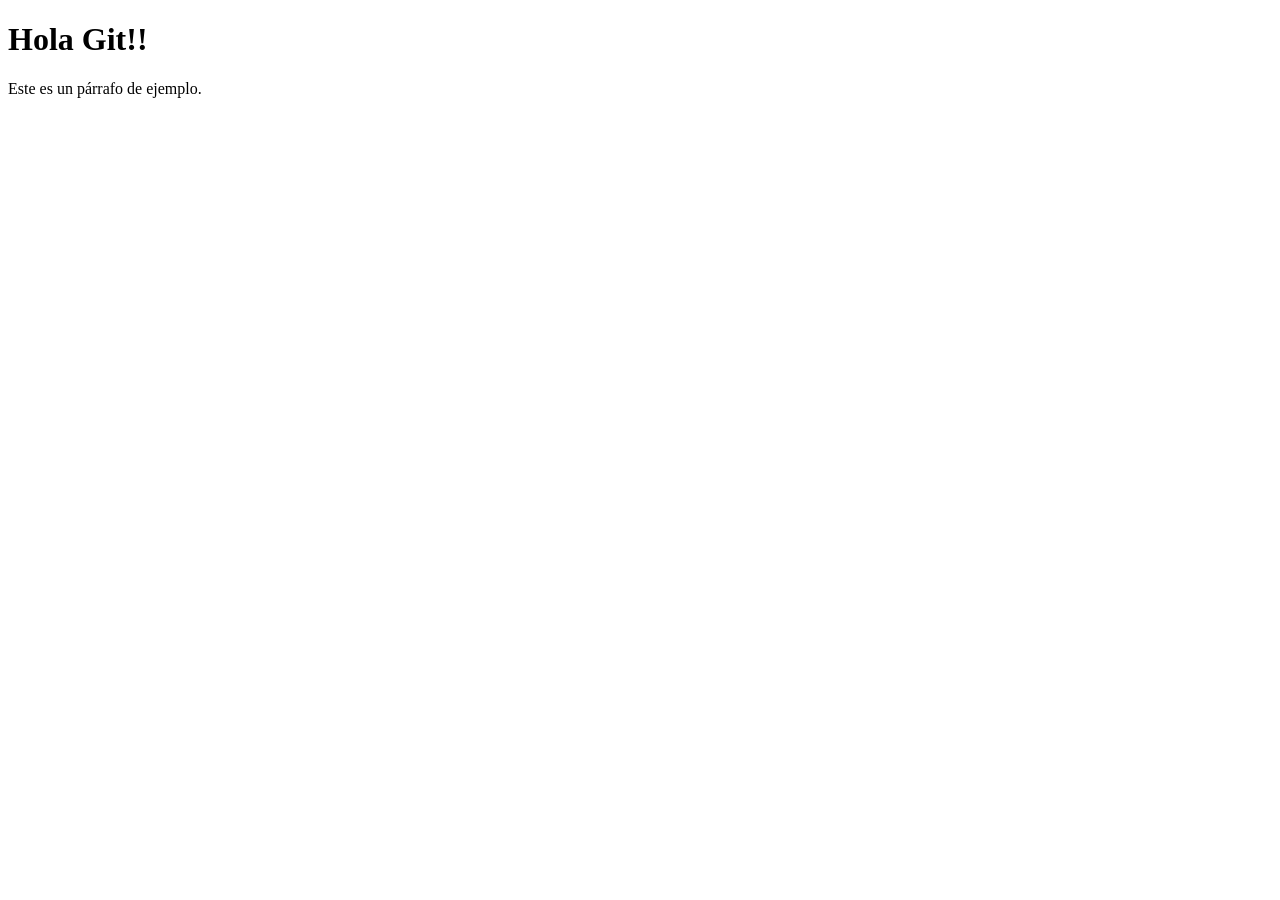
<file: index.html>
<!DOCTYPE html>
<html lang="en">

<head>
    <meta charset="UTF-8">
    <meta name="viewport" content="width=device-width, initial-scale=1.0">
    <title>Document</title>
</head>

<body>
    <h1>Hola Git!!</h1>
    <p>Este es un párrafo de ejemplo.</p>
</body>

</html>
</file>
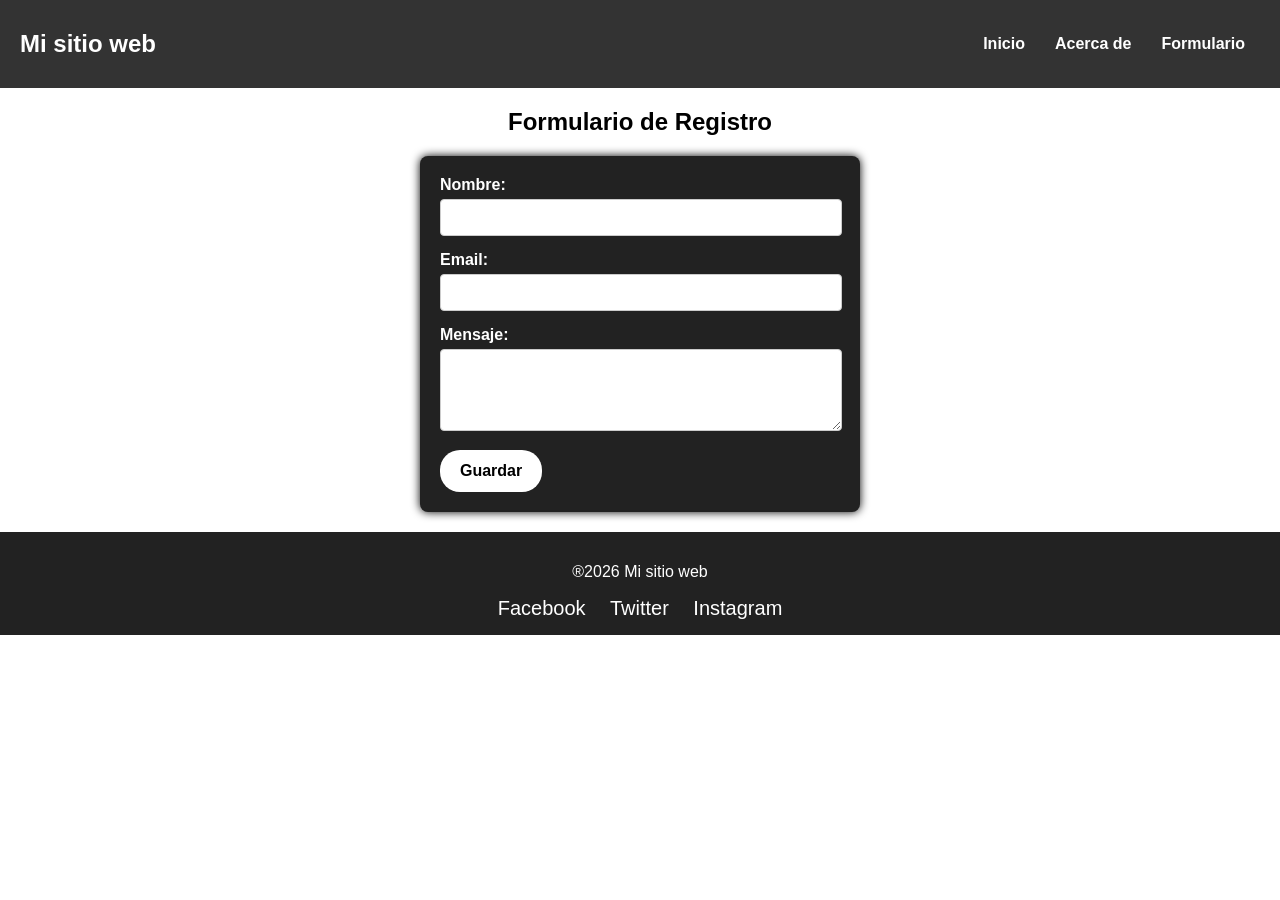
<file: formulario.html>
<!DOCTYPE html>
<html lang="en">

<head>
    <meta charset="UTF-8">
    <meta name="viewport" content="width=device-width, initial-scale=1.0">
    <title>Formulario</title>
    <link rel="stylesheet" href="./styles/style.css">
</head>

<body>
    <header>
        <nav>
            <h1>Mi sitio web</h1>
            <ul class="navbar">
                <li><a href="index.html">Inicio</a></li>
                <li><a href="secondary.html">Acerca de</a></li>
                <li><a href="formulario.html">Formulario</a></li>
            </ul>
        </nav>
    </header>

    <main>
        <section>
            <h2>Formulario de Registro</h2>
            <form action="#" method="post" class="formulario">
                <label for="nombre">Nombre:</label>
                <input type="text" id="nombre" name="nombre" required>
                <label for="email">Email:</label>
                <input type="email" id="email" name="email" required>
                <label for="mensaje">Mensaje:</label>
                <textarea name="mensaje" id="mensaje" rows="4" required></textarea>
                <button type="submit">Guardar</button>
            </form>
        </section>
    </main>

    <footer>
        <p>®2026 Mi sitio web</p>
        <div class="social-icons">
            <a href="https://www.facebook.com" target="_blank">Facebook</a>
            <a href="https://www.twitter.com" target="_blank">Twitter</a>
            <a href="https://www.instagram.com" target="_blank">Instagram</a>
        </div>
    </footer>

</body>

</html>
</file>
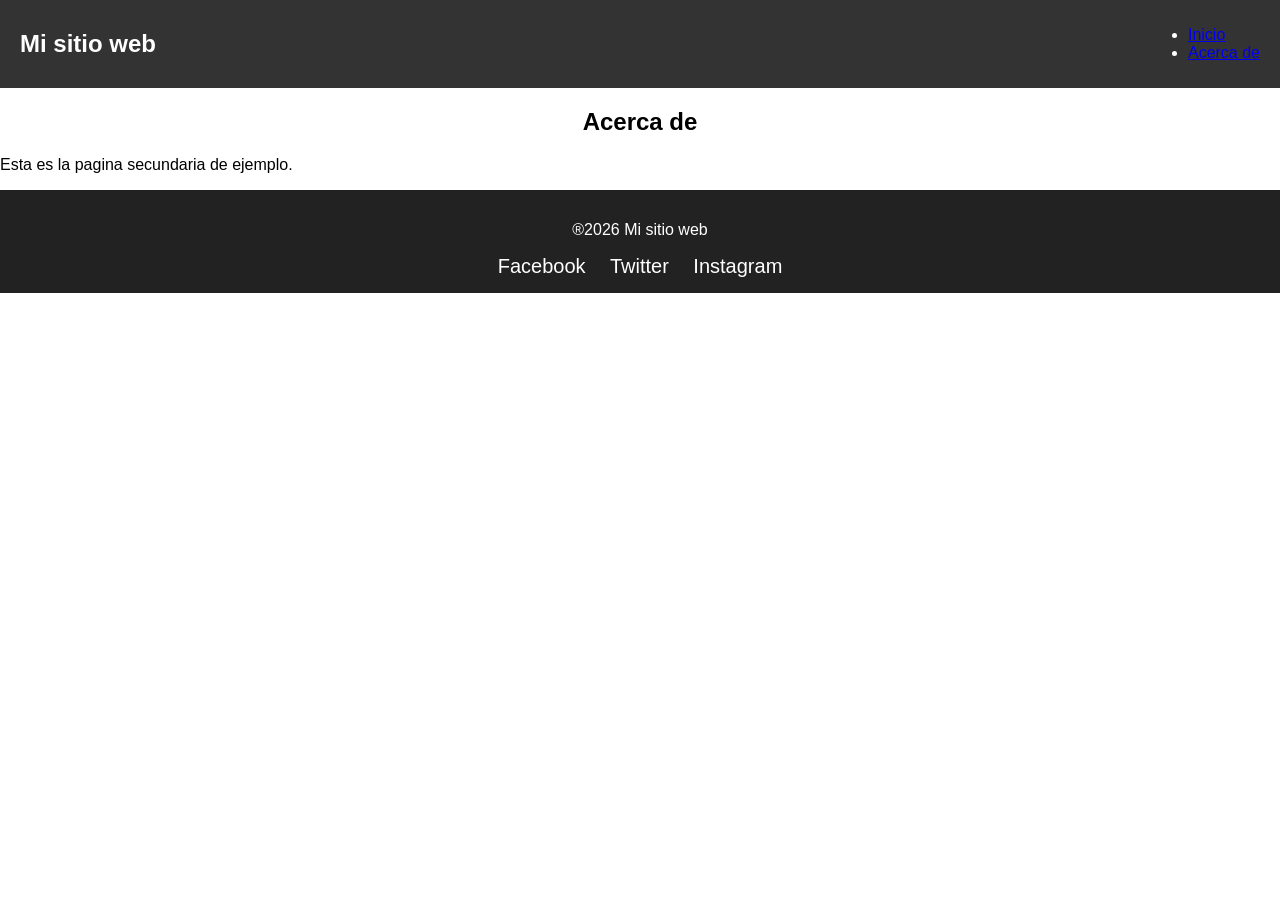
<file: secondary.html>
<!DOCTYPE html>
<html lang="en">

<head>
    <meta charset="UTF-8">
    <meta name="viewport" content="width=device-width, initial-scale=1.0">
    <title>Página Secundaria</title>
    <link rel="stylesheet" href="/styles/style.css">

</head>

<body>
    <header>
        <nav>
            <h1>Mi sitio web</h1>
            <ul class="nabvar">
                <li><a href="index.html">Inicio</a></li>
                <li><a href="secondary.html">Acerca de</a></li>
            </ul>
        </nav>
    </header>

    <main>
        <section>
            <h2>Acerca de</h2>
            <p>Esta es la pagina secundaria de ejemplo.</p>
        </section>
    </main>
    <footer>
        <p>®2026 Mi sitio web</p>
        <div class="social-icons">
            <a href="https://www.facebook.com" target="_blank">Facebook</a>
            <a href="https://www.twitter.com" target="_blank">Twitter</a>
            <a href="https://www.instagram.com" target="_blank">Instagram</a>
        </div>
    </footer>

</body>

</html>
</file>
<file: styles/style.css>
body {
    margin: 0;
    font-family: Arial, sans-serif;
}

header {
    background: #333;
    color: #fff;
    padding: 10px 20px;
}

nav {
    display: flex;
    justify-content: space-between;
    align-items: center;
}

.navbar {
    list-style: none;
    display: flex;
    margin: 0;
    padding: 0;
}

.navbar li {
    position: relative;
}

.navbar a {
    color: #fff;
    text-decoration: none;
    font-weight: bold;
    padding: 10px 15px;
    display: block;
}

.navbar li:hover>ul {
    display: block;
}

.navbar ul {
    display: none;
    position: absolute;
    background: #444;
    list-style: none;
    margin: 0;
    padding: 0;
    min-width: 150px;
}

.navbar ul li a {
    padding: 10px;
}

footer {
    background: #222;
    color: #fff;
    text-align: center;
    padding: 15px;
}

.social-icons {
    margin-top: 10px;
}

.social-icons a {
    color: #fff;
    margin: 0 10px;
    text-decoration: none;
    font-size: 20px;
}

@media (max-width: 768px) {
    nav {
        flex-direction: column;
    }

    .navbar {
        flex-direction: column;
    }
}

.formulario {
    max-width: 400px;
    margin: 20px auto;
    padding: 20px;
    background: #222;
    border-radius: 8px;
    box-shadow: 0 0 10px black;
}

.formulario label {
    display: block;
    margin-bottom: 5px;
    font-weight: bold;
    color: #fff;
}

.formulario input,
.formulario textarea {
    width: 95%;
    padding: 10px;
    margin-bottom: 15px;
    border: 1px solid #ccc;
    border-radius: 4px;
}

.formulario button {
    background: white;
    color: black;
    font-weight: bold;
    border: none;
    padding: 12px 20px;
    cursor: pointer;
    border-radius: 20px;
    font-size: 16px;
}

.formulario button:hover {
    background: #444;
    color: white;
    box-shadow: 0 0 10px white;
}

h2 {
    text-align: center;
}
</file>
